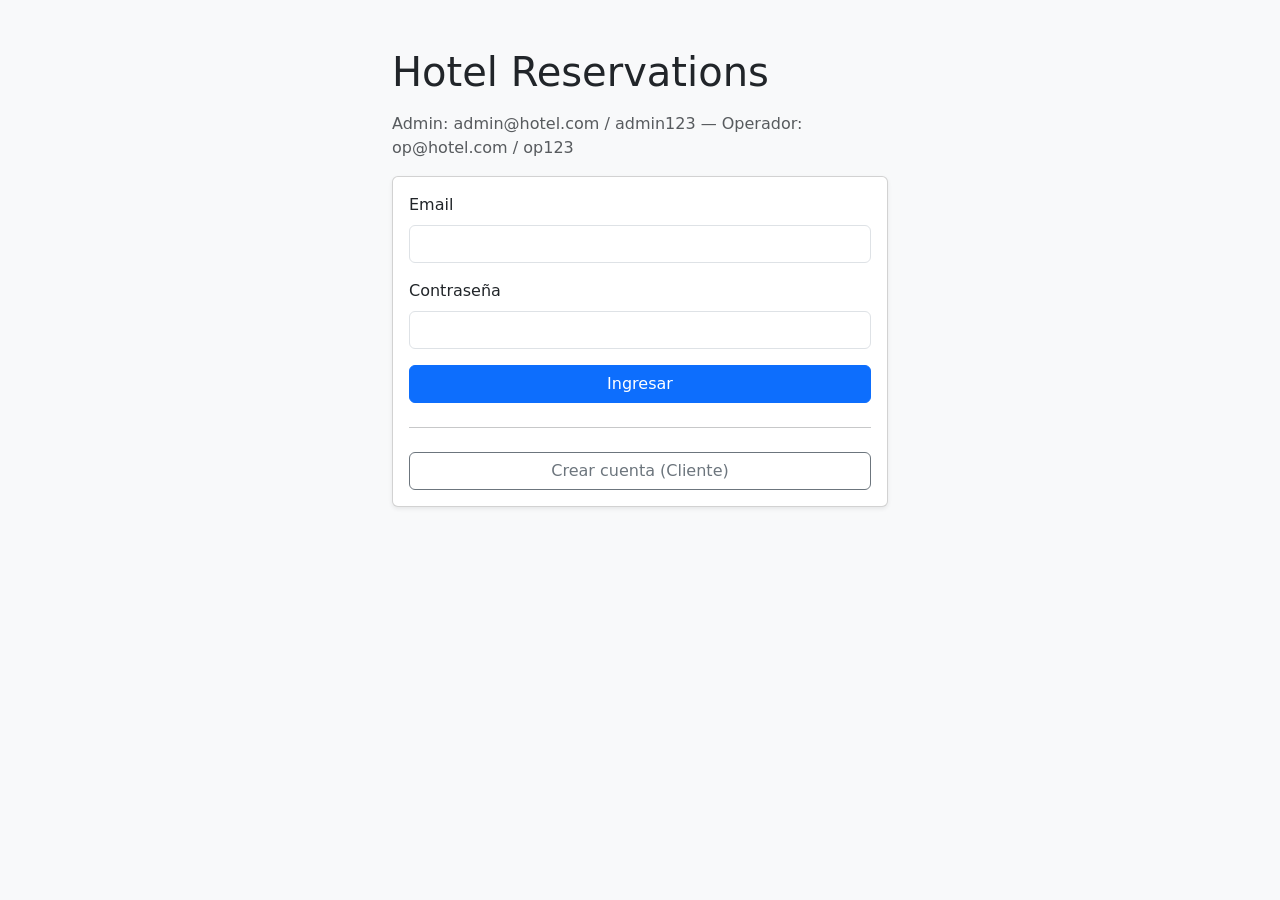
<file: src/index.html>
<!doctype html>
<html lang="es">
<head>
  <meta charset="utf-8" />
  <meta name="viewport" content="width=device-width, initial-scale=1" />
  <title>Hotel - Login</title>
  <link href="https://cdn.jsdelivr.net/npm/bootstrap@5.3.3/dist/css/bootstrap.min.css" rel="stylesheet">
  <link href="./css/styles.css" rel="stylesheet">
</head>
<body class="bg-light">
  <div class="container py-5" style="max-width: 520px;">
    <h1 class="mb-3">Hotel Reservations</h1>
    <p class="text-muted">Admin: admin@hotel.com / admin123 — Operador: op@hotel.com / op123</p>

    <div class="card shadow-sm">
      <div class="card-body">
        <form id="loginForm">
          <div class="mb-3">
            <label class="form-label">Email</label>
            <input id="email" class="form-control" type="email" required />
          </div>
          <div class="mb-3">
            <label class="form-label">Contraseña</label>
            <input id="password" class="form-control" type="password" required />
          </div>
          <div id="msg" class="text-danger mb-3"></div>
          <button class="btn btn-primary w-100" type="submit">Ingresar</button>
        </form>

        <hr class="my-4" />
        <a class="btn btn-outline-secondary w-100" href="register.html">Crear cuenta (Cliente)</a>
      </div>
    </div>
  </div>

    <script type="module" src="/src/js/pages/login.page.js"></script>

</body>
</html>
</file>
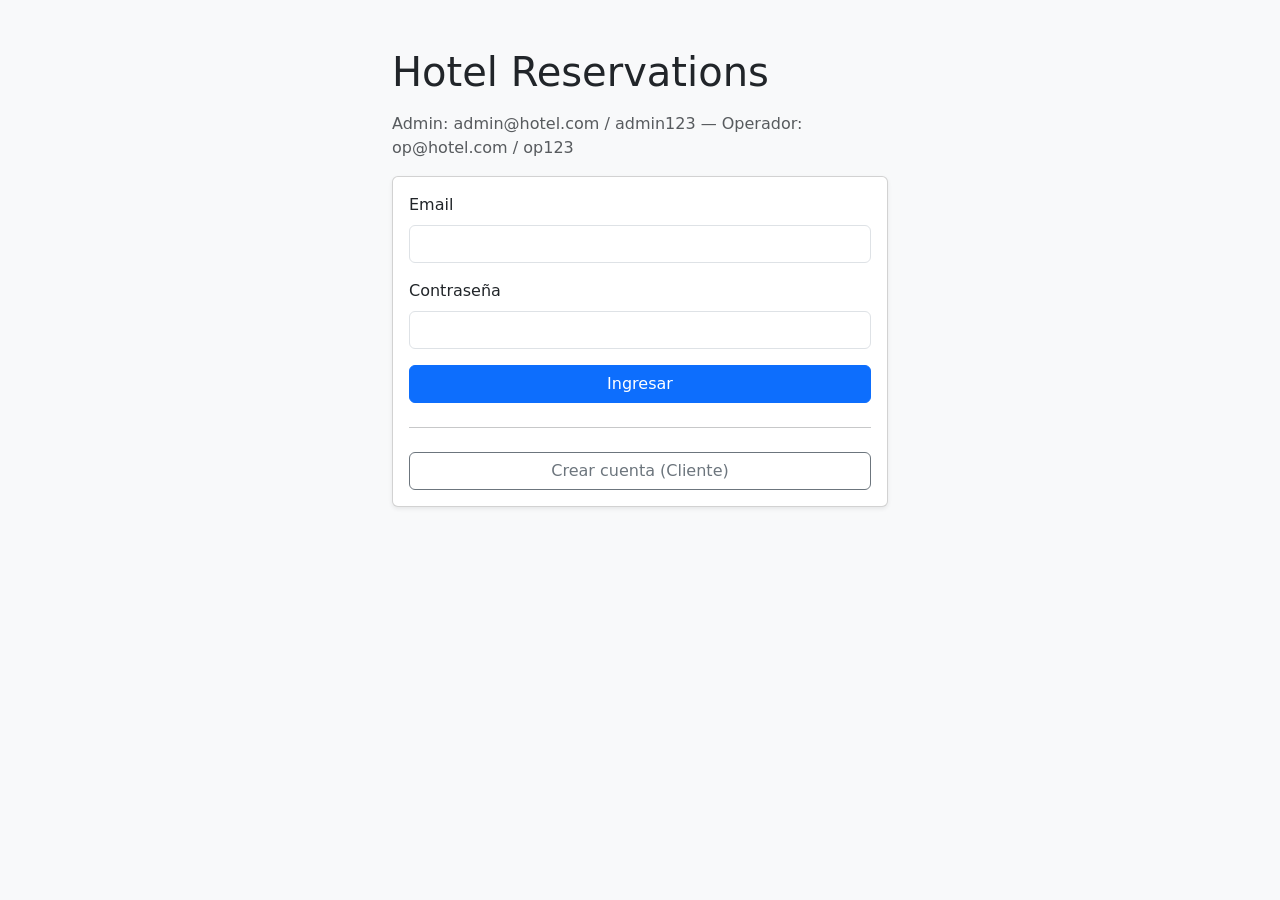
<file: src/admin.html>
<!doctype html>
<html lang="es">
<head>
  <meta charset="utf-8" />
  <meta name="viewport" content="width=device-width, initial-scale=1" />
  <title>Admin - Reservas</title>
  <link href="https://cdn.jsdelivr.net/npm/bootstrap@5.3.3/dist/css/bootstrap.min.css" rel="stylesheet">
</head>
<body>
<nav class="navbar navbar-expand-lg bg-dark navbar-dark">
  <div class="container">
    <a class="navbar-brand" href="#">Admin</a>
    <div class="d-flex gap-2">
      <a class="btn btn-sm btn-outline-light" href="stats.html">Estadísticas</a>
      <button id="btnLogout" class="btn btn-sm btn-warning">Logout</button>
    </div>
  </div>
</nav>

<div class="container py-4">
  <div class="d-flex justify-content-between align-items-end flex-wrap gap-2 mb-3">
    <div>
      <h2 class="mb-0">Todas las reservas</h2>
      <small class="text-muted">Cambiar estados, reprogramar, eliminar.</small>
    </div>
    <div style="min-width: 240px;">
      <label class="form-label mb-1">Filtrar por estado</label>
      <select id="filterStatus" class="form-select">
        <option value="">Todos</option>
        <option value="PENDING">Pendiente</option>
        <option value="CONFIRMED">Confirmada</option>
        <option value="CANCELLED">Cancelada</option>
      </select>
    </div>
  </div>

  <div class="table-responsive">
    <table class="table table-striped align-middle">
      <thead>
        <tr>
          <th>ID</th>
          <th>Cliente</th>
          <th>Fechas</th>
          <th>Huéspedes</th>
          <th>Estado</th>
          <th>Acciones</th>
        </tr>
      </thead>
      <tbody id="reservationsBody"></tbody>
    </table>
  </div>
</div>

<script type="module" src="./js/pages/admin.page.js"></script>
</body>
</html>
</file>
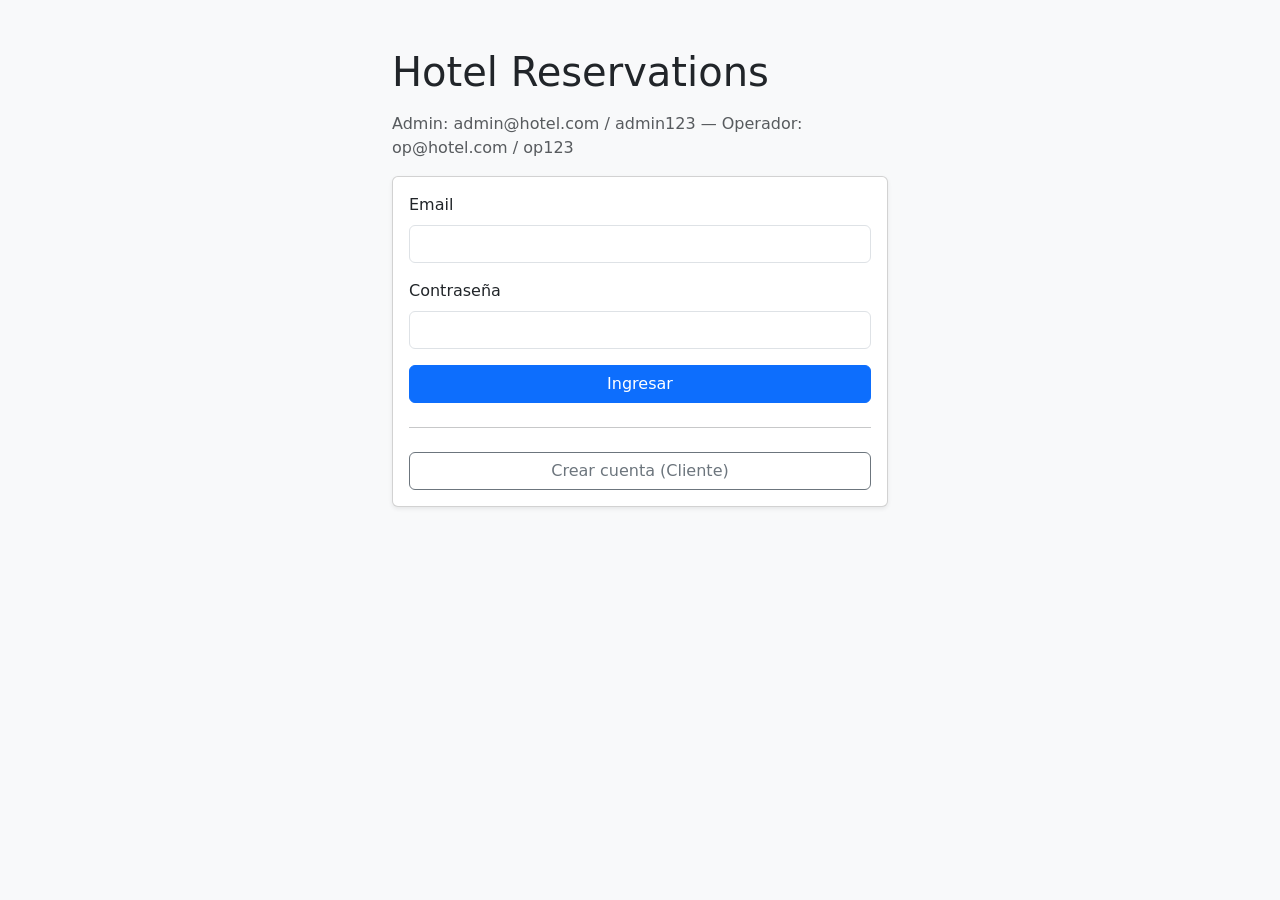
<file: src/client.html>
<!doctype html>
<html lang="es">
<head>
  <meta charset="utf-8" />
  <meta name="viewport" content="width=device-width, initial-scale=1" />
  <title>Cliente - Mis reservas</title>
  <link href="https://cdn.jsdelivr.net/npm/bootstrap@5.3.3/dist/css/bootstrap.min.css" rel="stylesheet">
</head>
<body>
<nav class="navbar navbar-expand-lg bg-success navbar-dark">
  <div class="container">
    <a class="navbar-brand" href="#">Cliente</a>
    <div class="d-flex gap-2">
      <button id="btnLogout" class="btn btn-sm btn-warning">Logout</button>
    </div>
  </div>
</nav>

<div class="container py-4">
  <div class="mb-3">
    <div class="fw-semibold">Sesión:</div>
    <div id="userLabel" class="text-muted"></div>
  </div>

  <div class="row g-3">
    <div class="col-12 col-lg-4">
      <div class="card shadow-sm">
        <div class="card-body">
          <h5 class="card-title">Crear reserva</h5>
          <form id="createReservationForm">
            <div class="mb-2">
              <label class="form-label">Check-in</label>
              <input id="checkIn" type="date" class="form-control" required>
            </div>
            <div class="mb-2">
              <label class="form-label">Check-out</label>
              <input id="checkOut" type="date" class="form-control" required>
            </div>
            <div class="mb-2">
              <label class="form-label">Huéspedes</label>
              <input id="guests" type="number" min="1" value="1" class="form-control" required>
            </div>
            <div class="mb-2">
              <label class="form-label">Notas</label>
              <textarea id="notes" class="form-control" rows="2"></textarea>
            </div>
            <div id="msg" class="text-danger mb-2"></div>
            <button class="btn btn-success w-100" type="submit">Crear (Pendiente)</button>
          </form>
        </div>
      </div>
    </div>

    <div class="col-12 col-lg-8">
      <div class="card shadow-sm">
        <div class="card-body">
          <h5 class="card-title">Mi historial</h5>
          <div class="table-responsive">
            <table class="table table-striped align-middle">
              <thead>
                <tr>
                  <th>Fechas</th>
                  <th>Huéspedes</th>
                  <th>Estado</th>
                  <th>Notas</th>
                  <th>Acciones</th>
                </tr>
              </thead>
              <tbody id="myReservationsBody"></tbody>
            </table>
          </div>
        </div>
      </div>
    </div>
  </div>
</div>

<script type="module" src="./js/pages/client.page.js"></script>
</body>
</html>
</file>
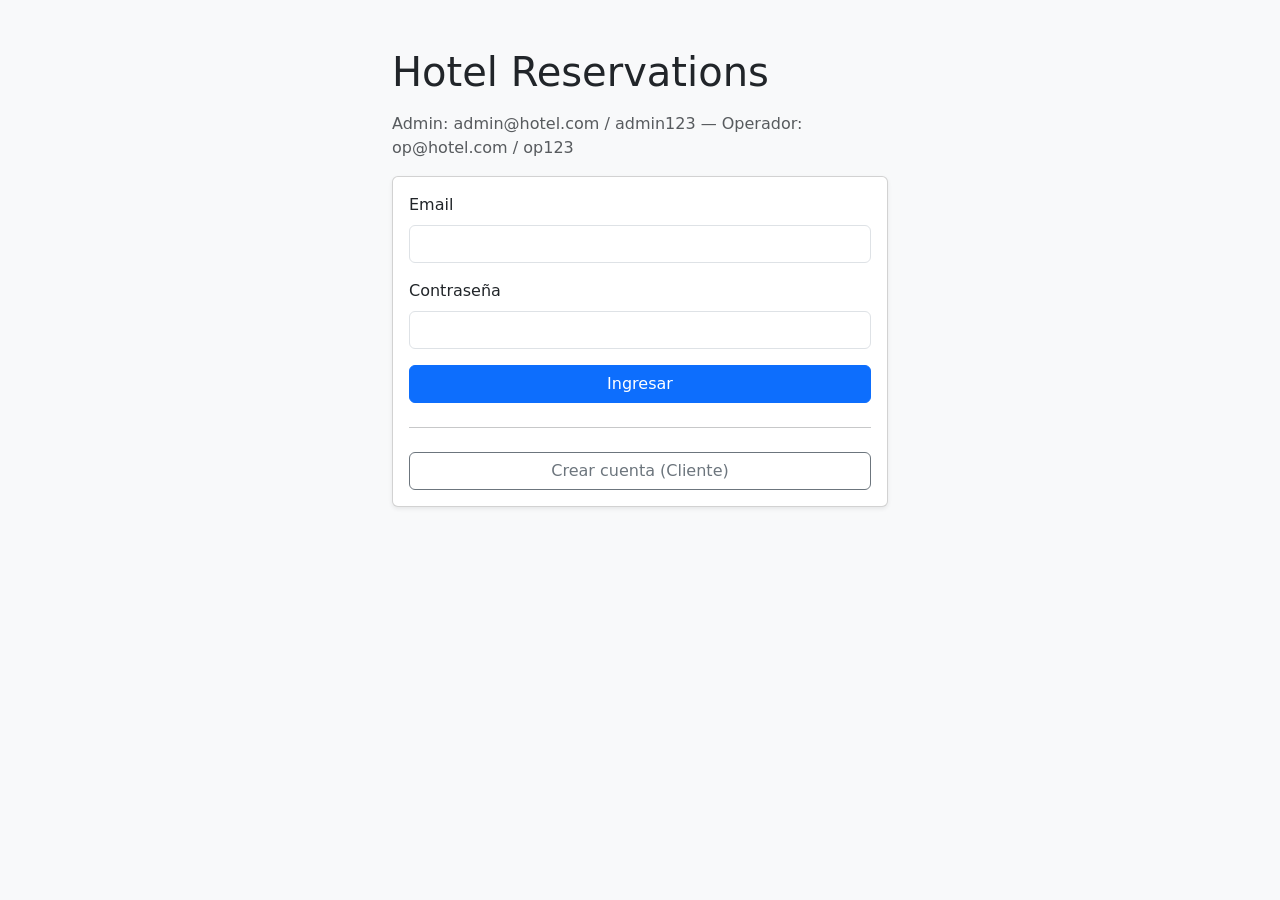
<file: src/operator.html>
<!doctype html>
<html lang="es">
<head>
  <meta charset="utf-8" />
  <meta name="viewport" content="width=device-width, initial-scale=1" />
  <title>Operador - Agenda</title>
  <link href="https://cdn.jsdelivr.net/npm/bootstrap@5.3.3/dist/css/bootstrap.min.css" rel="stylesheet">
</head>
<body>
<nav class="navbar navbar-expand-lg bg-primary navbar-dark">
  <div class="container">
    <a class="navbar-brand" href="#">Operador</a>
    <div class="d-flex gap-2">
      <button id="btnLogout" class="btn btn-sm btn-warning">Logout</button>
    </div>
  </div>
</nav>

<div class="container py-4">
  <div class="d-flex justify-content-between align-items-end flex-wrap gap-2 mb-3">
    <div>
      <h2 class="mb-0">Agenda diaria</h2>
      <small class="text-muted">Confirmar y reprogramar.</small>
    </div>
    <div style="min-width: 240px;">
      <label class="form-label mb-1">Fecha</label>
      <input id="agendaDate" type="date" class="form-control">
    </div>
  </div>

  <div class="table-responsive">
    <table class="table table-striped align-middle">
      <thead>
        <tr>
          <th>Cliente</th>
          <th>Fechas</th>
          <th>Estado</th>
          <th>Acciones</th>
        </tr>
      </thead>
      <tbody id="agendaBody"></tbody>
    </table>
  </div>
</div>

<script type="module" src="./js/pages/operator.page.js"></script>
</body>
</html>
</file>
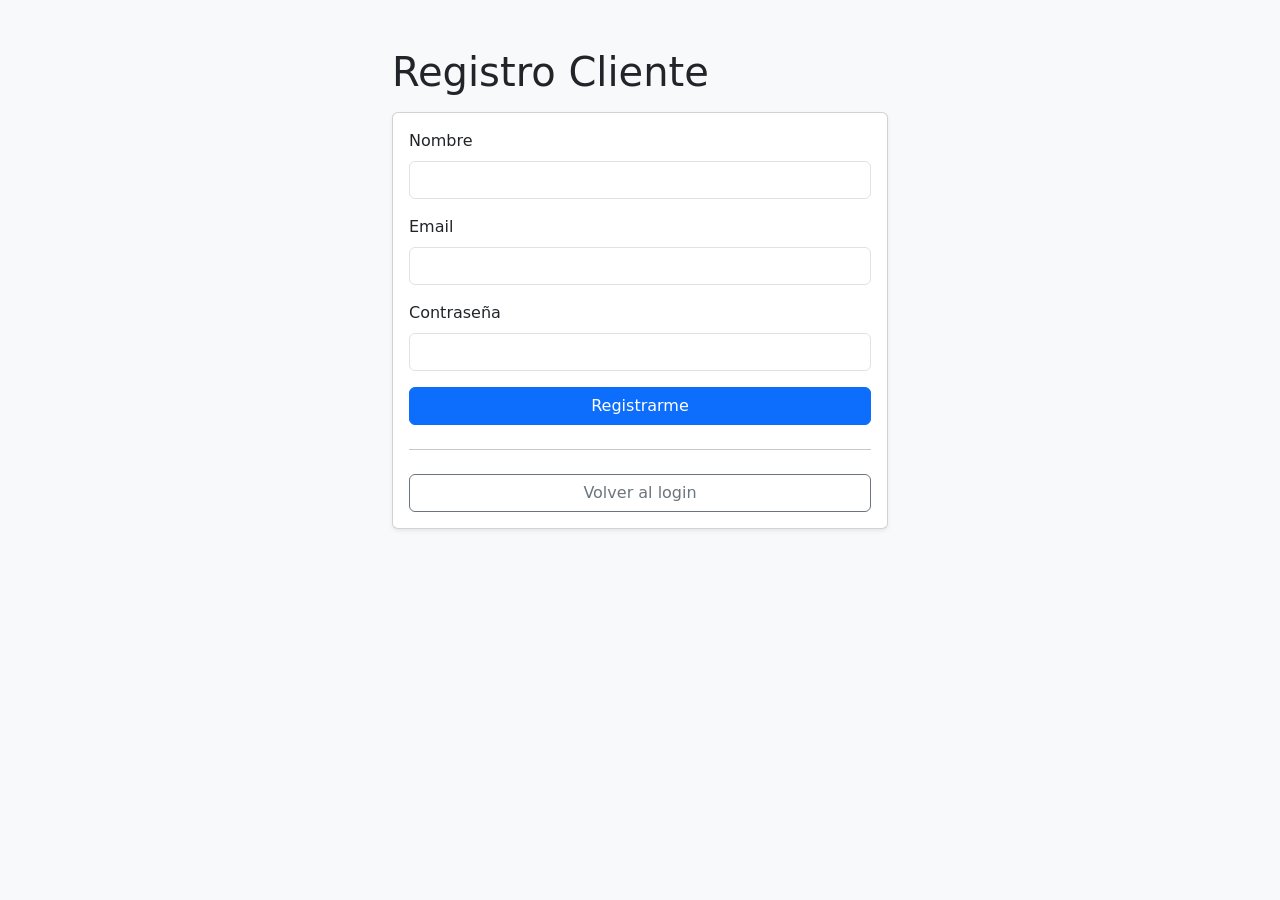
<file: src/register.html>
<!doctype html>
<html lang="es">
<head>
  <meta charset="utf-8" />
  <meta name="viewport" content="width=device-width, initial-scale=1" />
  <title>Hotel - Registro</title>
  <link href="https://cdn.jsdelivr.net/npm/bootstrap@5.3.3/dist/css/bootstrap.min.css" rel="stylesheet">
  <link href="./css/styles.css" rel="stylesheet">
</head>
<body class="bg-light">
  <div class="container py-5" style="max-width: 520px;">
    <h1 class="mb-3">Registro Cliente</h1>

    <div class="card shadow-sm">
      <div class="card-body">
        <form id="registerForm">
          <div class="mb-3">
            <label class="form-label">Nombre</label>
            <input id="name" class="form-control" required />
          </div>
          <div class="mb-3">
            <label class="form-label">Email</label>
            <input id="email" class="form-control" type="email" required />
          </div>
          <div class="mb-3">
            <label class="form-label">Contraseña</label>
            <input id="password" class="form-control" type="password" required />
          </div>

          <div id="msg" class="text-danger mb-3"></div>

          <button class="btn btn-primary w-100" type="submit">Registrarme</button>
        </form>

        <hr class="my-4" />
        <a class="btn btn-outline-secondary w-100" href="index.html">Volver al login</a>
      </div>
    </div>
  </div>

  <script type="module" src="./js/pages/register.page.js"></script>
</body>
</html>
</file>
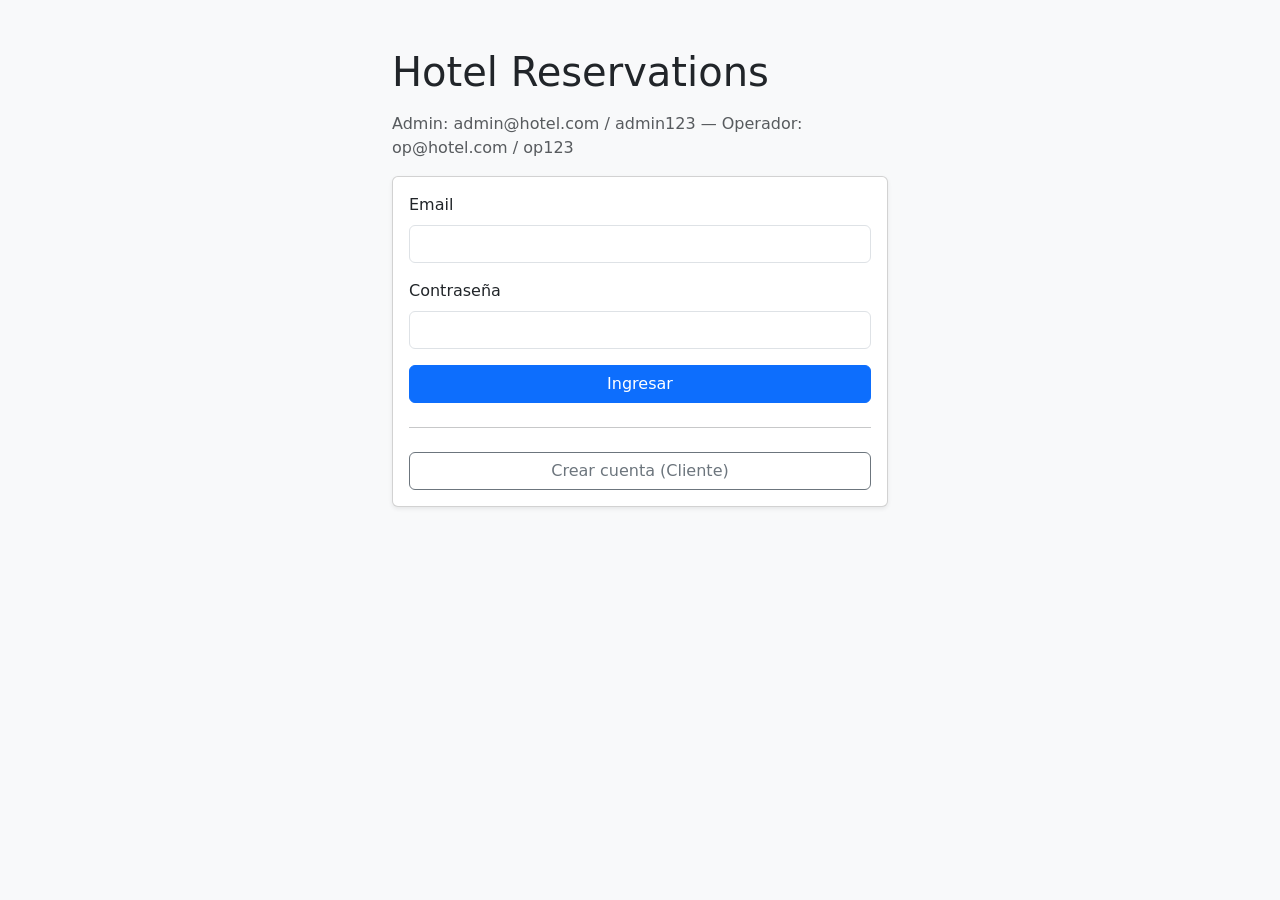
<file: src/stats.html>
<!doctype html>
<html lang="es">
<head>
  <meta charset="utf-8" />
  <meta name="viewport" content="width=device-width, initial-scale=1" />
  <title>Admin - Estadísticas</title>
  <link href="https://cdn.jsdelivr.net/npm/bootstrap@5.3.3/dist/css/bootstrap.min.css" rel="stylesheet">
</head>
<body>
<nav class="navbar navbar-expand-lg bg-dark navbar-dark">
  <div class="container">
    <a class="navbar-brand" href="admin.html">Admin</a>
    <div class="d-flex gap-2">
      <button id="btnLogout" class="btn btn-sm btn-warning">Logout</button>
    </div>
  </div>
</nav>

<div class="container py-4">
  <h2>Panel estadístico</h2>
  <div class="row g-3 my-2">
    <div class="col-6 col-lg-3">
      <div class="card"><div class="card-body">
        <div class="text-muted">Total</div><div class="fs-3" id="kpiTotal">0</div>
      </div></div>
    </div>
    <div class="col-6 col-lg-3">
      <div class="card"><div class="card-body">
        <div class="text-muted">Pendientes</div><div class="fs-3" id="kpiPending">0</div>
      </div></div>
    </div>
    <div class="col-6 col-lg-3">
      <div class="card"><div class="card-body">
        <div class="text-muted">Confirmadas</div><div class="fs-3" id="kpiConfirmed">0</div>
      </div></div>
    </div>
    <div class="col-6 col-lg-3">
      <div class="card"><div class="card-body">
        <div class="text-muted">Canceladas</div><div class="fs-3" id="kpiCancelled">0</div>
      </div></div>
    </div>
  </div>

  <div class="mt-4">
    <h5>Reservas por día (check-in)</h5>
    <div id="byDay"></div>
  </div>
</div>

<script type="module" src="./js/pages/stats.page.js"></script>
</body>
</html>
</file>
<file: src/css/styles.css>
body { font-family: system-ui, -apple-system, Segoe UI, Roboto, Ubuntu, Cantarell, "Helvetica Neue", Arial; }
code { font-size: 0.85em; }
</file>
